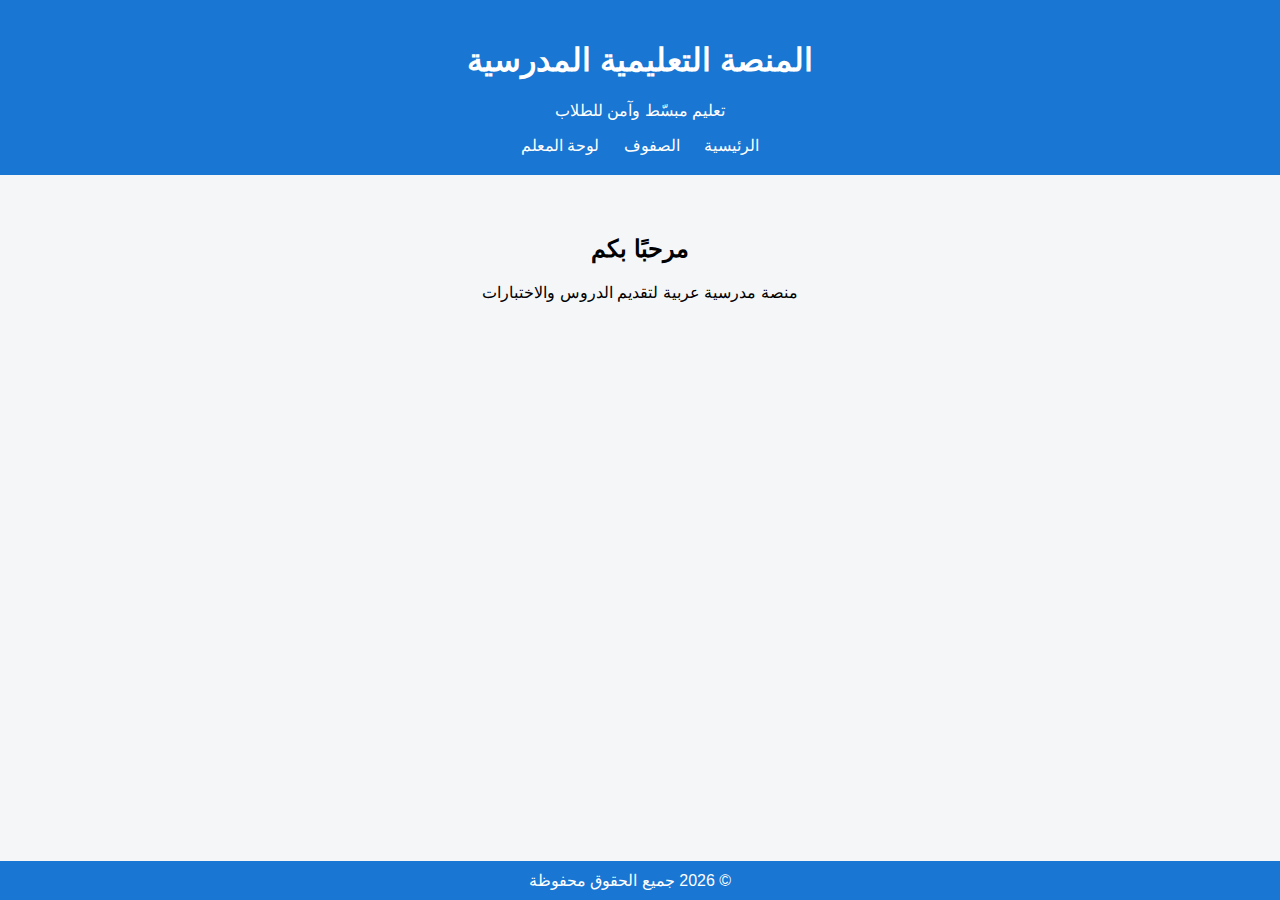
<file: index.html>
<!DOCTYPE html>
<html lang="ar" dir="rtl">
<head>
<meta charset="UTF-8">
<title>المنصة المدرسية</title>
<link rel="stylesheet" href="style.css">
</head>
<body>
<header>
<h1>المنصة التعليمية المدرسية</h1>
<p>تعليم مبسّط وآمن للطلاب</p>
<nav>
<a href="index.html">الرئيسية</a>
<a href="classes.html">الصفوف</a>
<a href="admin.html">لوحة المعلم</a>
</nav>
</header>

<section class="hero">
<h2>مرحبًا بكم</h2>
<p>منصة مدرسية عربية لتقديم الدروس والاختبارات</p>
</section>

<footer>© 2026 جميع الحقوق محفوظة</footer>
</body>
</html>
</file>
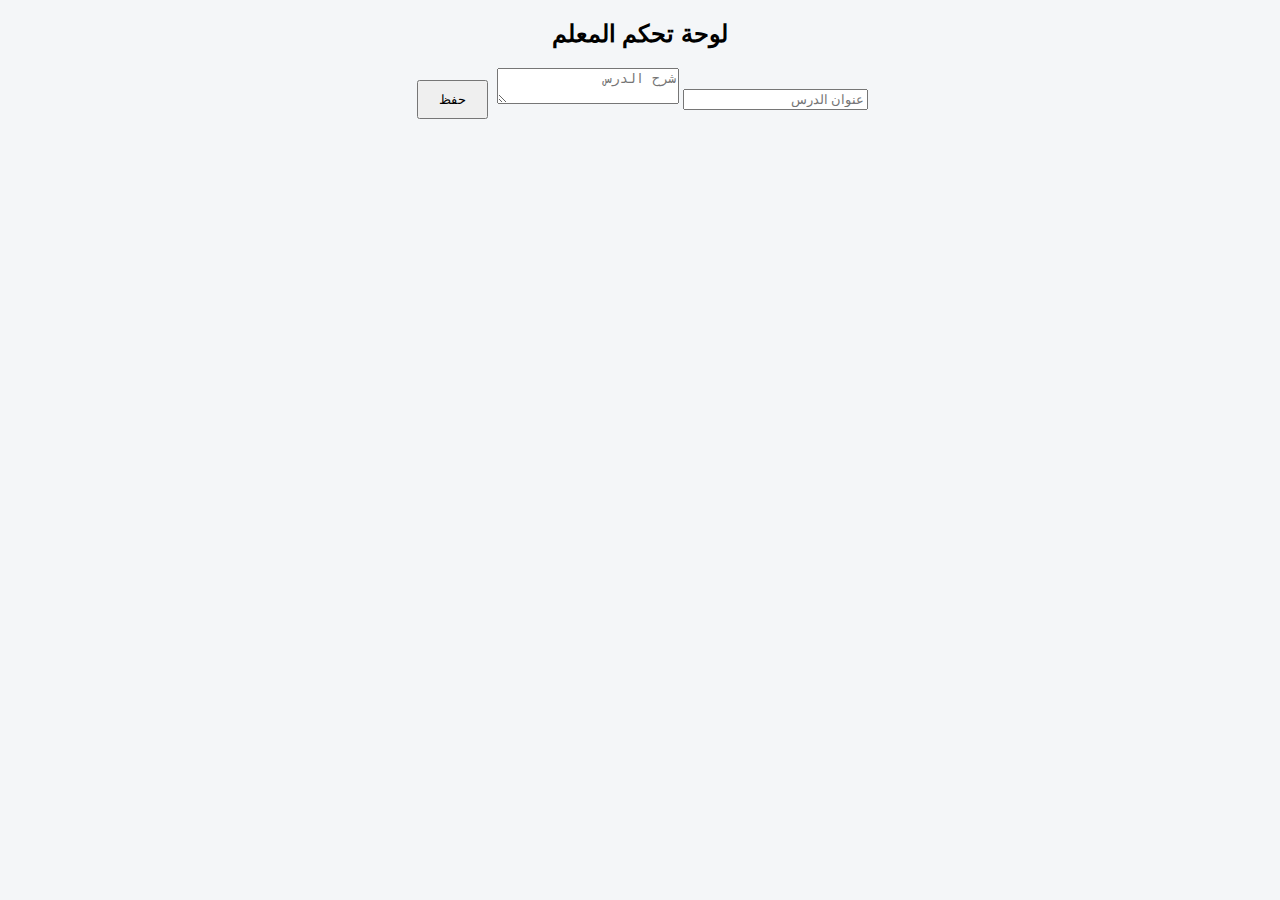
<file: admin.html>
<!DOCTYPE html>
<html lang="ar" dir="rtl">
<head>
<meta charset="UTF-8">
<title>لوحة المعلم</title>
<link rel="stylesheet" href="style.css">
</head>
<body>
<h2>لوحة تحكم المعلم</h2>
<input placeholder="عنوان الدرس">
<textarea placeholder="شرح الدرس"></textarea>
<button>حفظ</button>
</body>
</html>
</file>
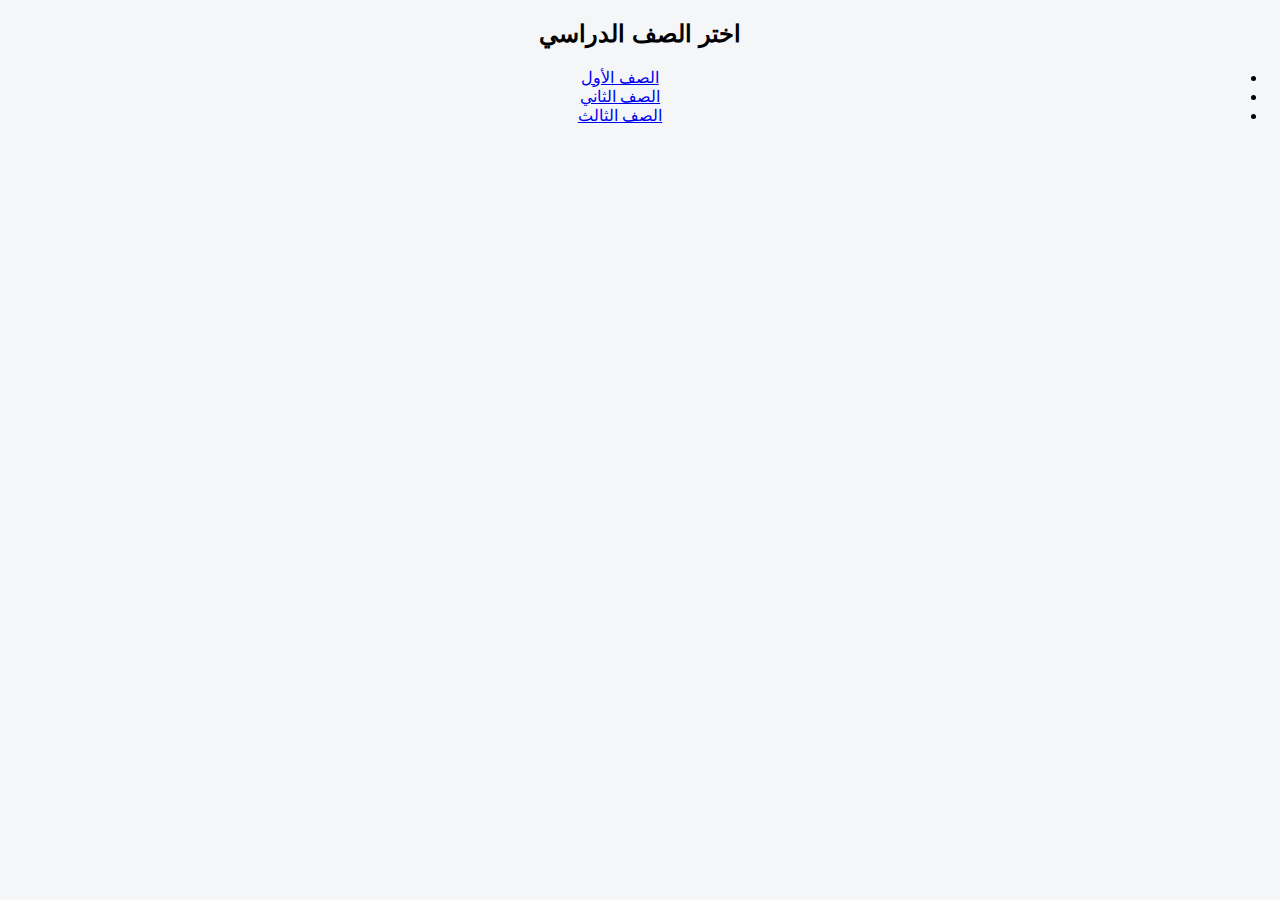
<file: classes.html>
<!DOCTYPE html>
<html lang="ar" dir="rtl">
<head>
<meta charset="UTF-8">
<title>الصفوف</title>
<link rel="stylesheet" href="style.css">
</head>
<body>
<h2>اختر الصف الدراسي</h2>
<ul>
<li><a href="lesson.html">الصف الأول</a></li>
<li><a href="lesson.html">الصف الثاني</a></li>
<li><a href="lesson.html">الصف الثالث</a></li>
</ul>
</body>
</html>
</file>
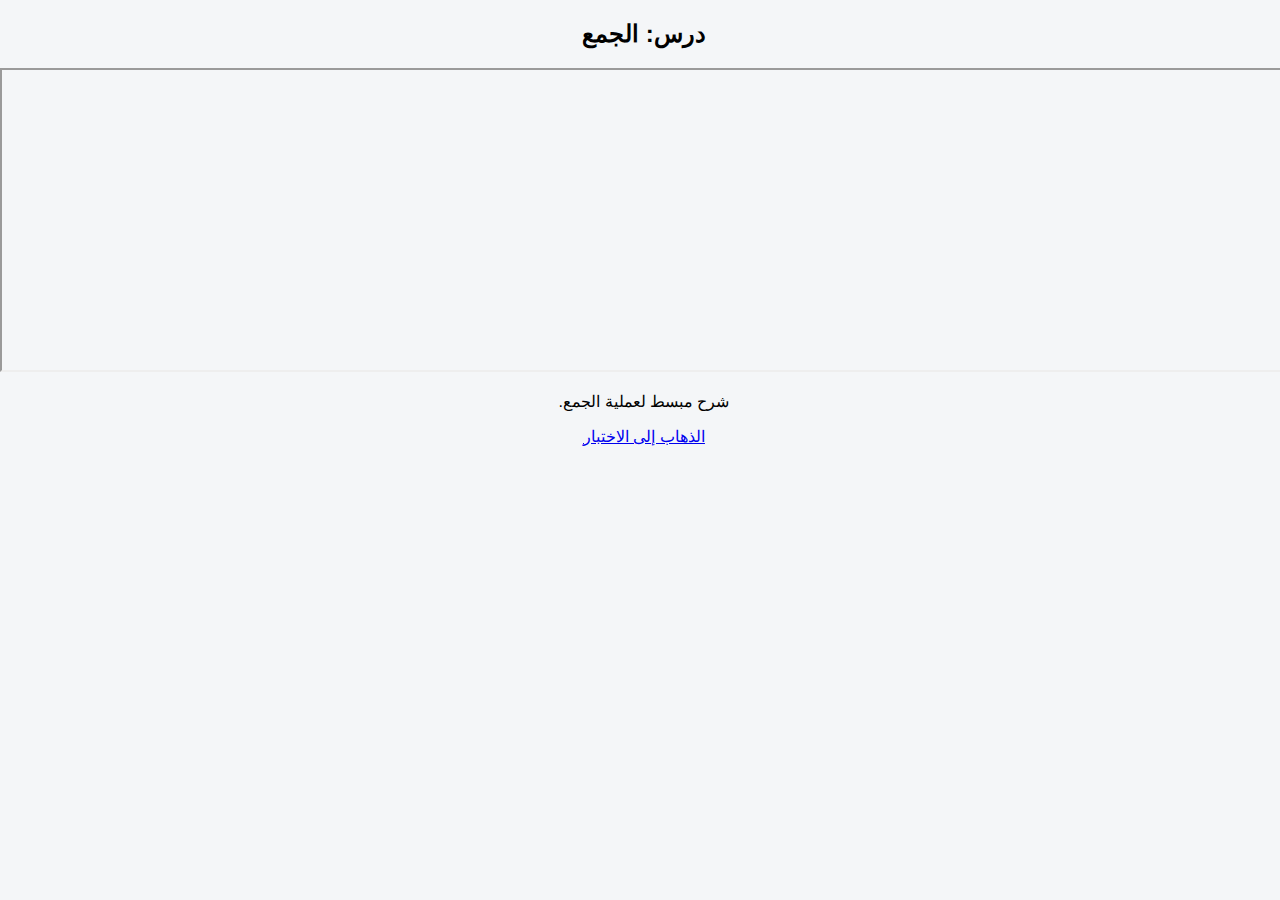
<file: lesson.html>
<!DOCTYPE html>
<html lang="ar" dir="rtl">
<head>
<meta charset="UTF-8">
<title>الدرس</title>
<link rel="stylesheet" href="style.css">
</head>
<body>
<h2>درس: الجمع</h2>
<iframe width="100%" height="300"
src="https://www.youtube.com/embed/dQw4w9WgXcQ"
allowfullscreen></iframe>
<p>شرح مبسط لعملية الجمع.</p>
<a href="quiz.html">الذهاب إلى الاختبار</a>
</body>
</html>
</file>
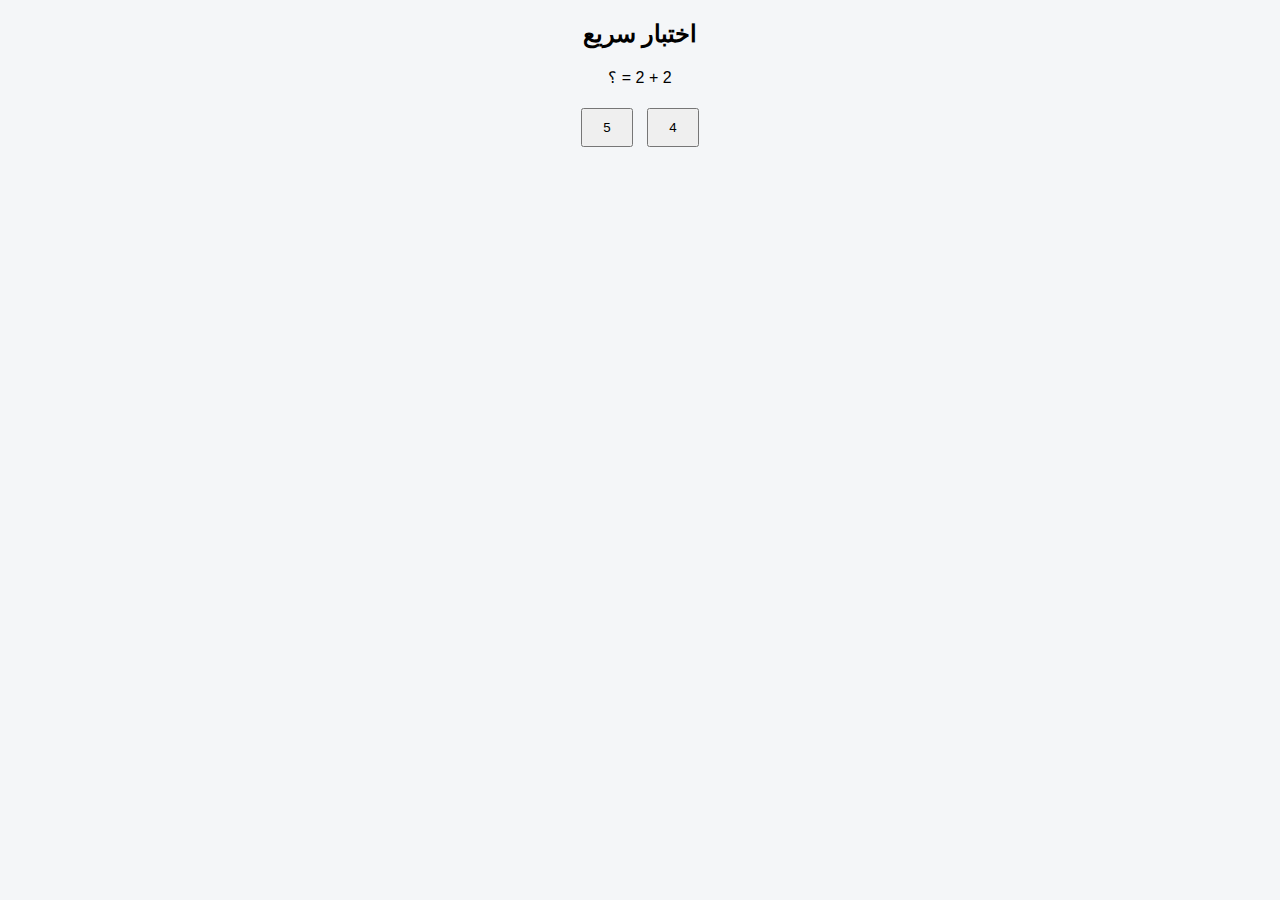
<file: quiz.html>
<!DOCTYPE html>
<html lang="ar" dir="rtl">
<head>
<meta charset="UTF-8">
<title>الاختبار</title>
<link rel="stylesheet" href="style.css">
<script src="script.js"></script>
</head>
<body>
<h2>اختبار سريع</h2>
<p>2 + 2 = ؟</p>
<button onclick="checkAnswer(4)">4</button>
<button onclick="checkAnswer(5)">5</button>
<p id="result"></p>
</body>
</html>
</file>
<file: style.css>
body {
font-family: Cairo, Arial;
background: #f4f6f8;
margin: 0;
text-align: center;
}
header {
background: #1976d2;
color: white;
padding: 20px;
}
nav a {
color: white;
margin: 10px;
text-decoration: none;
}
.hero {
padding: 40px;
}
button {
padding: 10px 20px;
margin: 5px;
}
footer {
background: #1976d2;
color: white;
padding: 10px;
position: fixed;
bottom: 0;
width: 100%;
}
</file>
